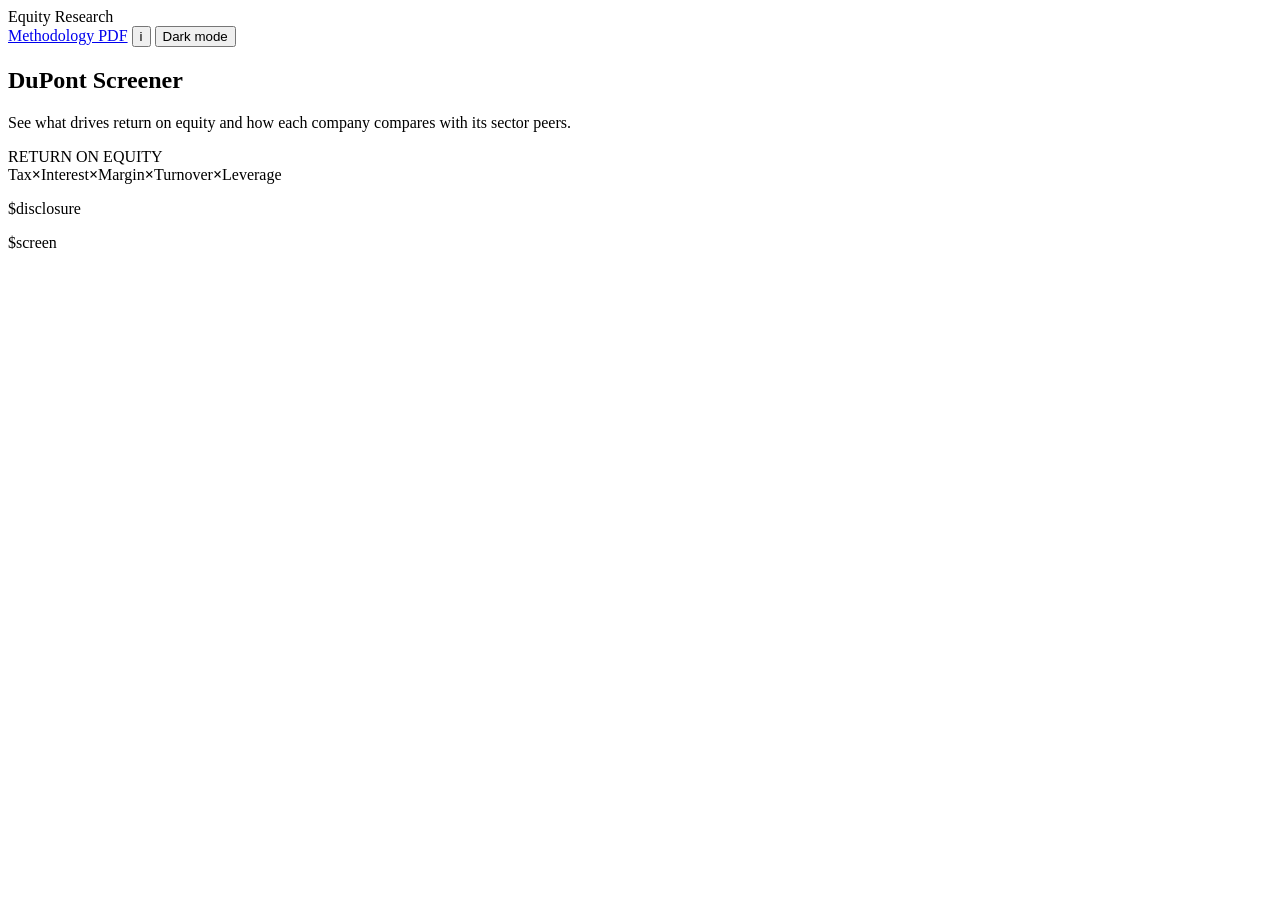
<file: web.html>
<!doctype html>
<html lang="en">
<head>
  <meta charset="utf-8">
  <meta name="viewport" content="width=device-width, initial-scale=1">
  <meta name="description" content="Explore five-factor DuPont analysis across 150 companies.">
  <link rel="icon" href="data:,">
  <title>DuPont Screener</title>
  <script>
    const themePreference = matchMedia("(prefers-color-scheme: dark)");
    const themeKey = "dupont-theme";
    let savedTheme;
    try { savedTheme = localStorage.getItem(themeKey); } catch {}
    document.documentElement.dataset.theme = savedTheme === "light" || savedTheme === "dark"
      ? savedTheme : themePreference.matches ? "dark" : "light";
  </script>
  <style>
$styles
  </style>
</head>
<body>
  <main class="web-app">
    <header class="web-header">
      <div class="brand">
        <span class="brand-mark" aria-hidden="true"><i></i><i></i><i></i></span>
        <span>Equity Research</span>
      </div>
      <div class="web-actions">
        <a class="guide-link" href="data:application/pdf;base64,$guide" download="DuPont_Methodology_Guide.pdf">Methodology PDF</a>
        <a class="guide-link" id="download-app" href="./DuPont-Screener.html" download hidden>Download offline app</a>
        <button class="guide-link info-button" id="open-help" type="button" aria-label="How to use the screener" aria-haspopup="dialog" aria-controls="site-help" title="How to use the screener"><span aria-hidden="true">i</span></button>
        <button class="guide-link theme-button" id="toggle-theme" type="button" aria-pressed="false">Dark mode</button>
      </div>
    </header>
    <section class="hero" aria-labelledby="page-title">
      <div class="hero-copy">
        <h1 id="page-title">DuPont Screener</h1>
        <p>See what drives return on equity and how each company compares with its sector peers.</p>
      </div>
      <div class="hero-formula">
        <span class="hero-formula-label">RETURN ON EQUITY</span>
        <div class="factor-line"><span>Tax</span><b>×</b><span>Interest</span><b>×</b><span>Margin</span><b>×</b><span>Turnover</span><b>×</b><span>Leverage</span></div>
      </div>
    </section>
    <p class="data-note">$disclosure</p>
    <noscript><p>Enable JavaScript to search and compare companies.</p></noscript>
$screen
    <dialog class="site-help" id="site-help" aria-labelledby="site-help-title">
      <header>
        <h2 id="site-help-title">How to use the screener</h2>
        <form method="dialog"><button class="guide-link" aria-label="Close website help" autofocus>Close</button></form>
      </header>
      <p>Explore how operating performance, financing, and tax combine to produce return on equity.</p>
      <dl>
        <div><dt>Overview</dt><dd>Switch chart views to explore margin, turnover, leverage, and interest burden. Select a dot to open a company or select a sector or verdict bar to filter the dashboard.</dd></div>
        <div><dt>Companies</dt><dd>Search by name or ticker, sort ratio columns, and open a company for benchmarks, financial inputs, and source links.</dd></div>
        <div><dt>Compare</dt><dd>Choose two companies to compare the five DuPont factors and ROE. Check the reporting periods before interpreting differences.</dd></div>
        <div><dt>Data and offline access</dt><dd>Sector benchmarks use comparable reporting periods when available. The offline download includes the data from the version you save.</dd></div>
      </dl>
      <a class="guide-link" href="data:application/pdf;base64,$user_guide" download="DuPont_Website_User_Guide.pdf">Download the full user guide (PDF)</a>
    </dialog>
  </main>
  <script id="stock-data" type="application/json">$data</script>
  <script>
$script
    mountScreen({ parentElement: document, data: JSON.parse(document.getElementById("stock-data").textContent) });
    if (location.protocol === "https:" || location.protocol === "http:") {
      document.getElementById("download-app").hidden = false;
    }
    const helpDialog = document.getElementById("site-help");
    const helpButton = document.getElementById("open-help");
    helpButton.addEventListener("click", () => helpDialog.showModal());
    helpDialog.addEventListener("close", () => helpButton.focus({ preventScroll: true }));
    const themeButton = document.getElementById("toggle-theme");
    themeButton.setAttribute("aria-pressed", document.documentElement.dataset.theme === "dark");
    themeButton.addEventListener("click", () => {
      const theme = document.documentElement.dataset.theme === "dark" ? "light" : "dark";
      document.documentElement.dataset.theme = theme;
      themeButton.setAttribute("aria-pressed", theme === "dark");
      try { localStorage.setItem(themeKey, theme); } catch {}
      document.dispatchEvent(new Event("dupont-theme-change"));
    });
  </script>
</body>
</html>
</file>
